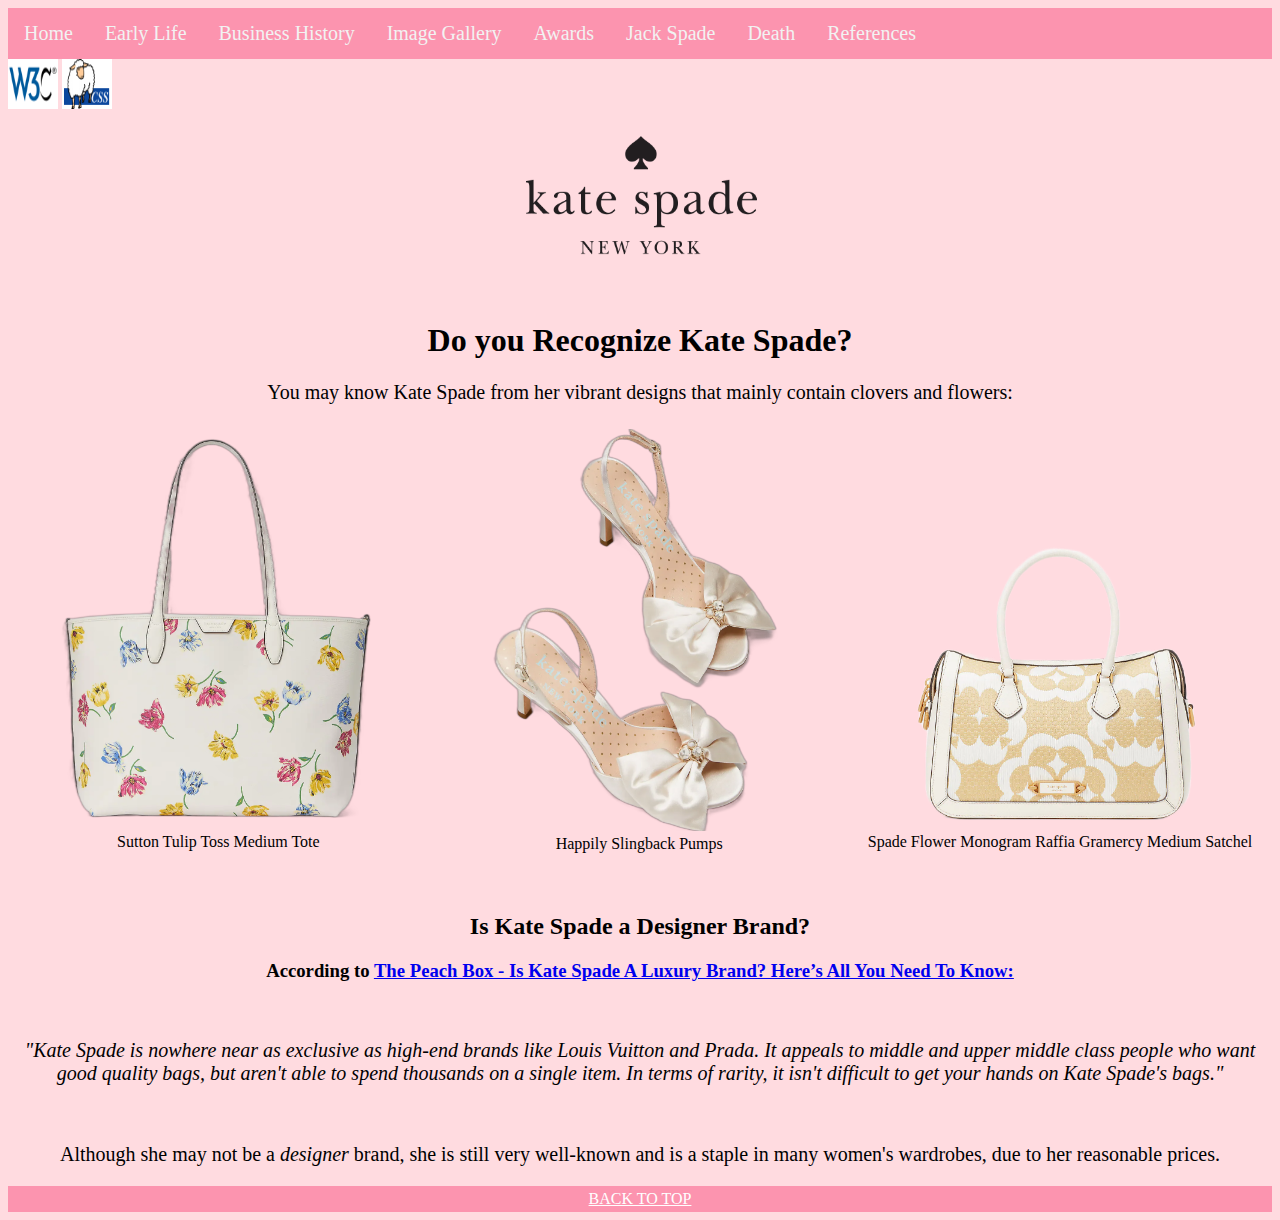
<file: index.html>
<!doctype html>
<html lang = "en">

	<head>
		<meta charset="UTF-8">
		<title> Kate Spade - Alina Serban </title>
		<link rel="stylesheet" href="projectstylesheet.css"> <!--Link to css-->
	</head>
	
	
	<body>
	
	<!--Top Bar Code-->
	<div class="topnav">
		<a href="index.html">Home</a>
		<a href="earlylife.html">Early Life</a>
		<a href="businesshistory.html">Business History</a>
		<a href="KSgallery.html">Image Gallery</a>
		<a href="awards.html">Awards</a>
		<a href="jackspade.html">Jack Spade</a>
		<a href="death.html">Death</a>
		<a href="KSreferences.html">References</a>
	</div>
	<!--End of Top Bar Code-->
	
	
	<!--Validator Links-->
		<a href="https://validator.w3.org/"><img src="w3c.png" alt="HTML validator" style="width:50px;height:50px;"></a>
		<a href="https://jigsaw.w3.org/css-validator/"><img src="css.png" alt="CSS validator" style="width:50px;height:50px;"></a>
	<!--End of Validator Links-->	
		
		
		<img src="logotitle.png" width = "290" height = "170" class="center"/> <!-- centers and displays logo image at top of page-->
		
		<br>
		<h1 id = #top>Do you Recognize Kate Spade?</h1>
		<p> You may know Kate Spade from her vibrant designs that mainly contain clovers and flowers:</p> <!-- assigning name attribute so that internal link at bottom of page brings the viewer back here-->
		
		<div class="row">
		<div class="column">
			<img src="katespadefloralbag.png" alt="Floral Bag" style="width:100%">
			<figcaption>Sutton Tulip Toss Medium Tote</figcaption>
		</div>
		<div class="column">
			<img src="katespadeshoes.png" alt="Shoes" style="width:100%">
			<figcaption>Happily Slingback Pumps</figcaption>
		</div>
		<div class="column">
			<img src="katespadepursee1.png" alt="Clover Purse" style="width:100%">
			<figcaption>Spade Flower Monogram Raffia Gramercy Medium Satchel</figcaption>
		</div>
		</div>
		<br>
		<br>
		
		<h2>Is Kate Spade a Designer Brand?</h2>
		<h3> According to <a href = "https://www.thepeachbox.com/blogs/fashion/is-kate-spade-a-luxury-brand">The Peach Box - Is Kate Spade A Luxury Brand? Here’s All You Need To Know:</a></h3>
		<br>
		
		<p><i>&quot;Kate Spade is nowhere near as exclusive as high-end brands like Louis Vuitton and Prada. It appeals to middle and upper middle class people who want good quality bags, but aren&apos;t able to spend thousands on a single item. In terms of rarity, it isn&apos;t difficult to get your hands on Kate Spade&apos;s bags.&quot;</i></p>
		<br>

		<p>Although she may not be a <i>designer</i> brand, she is still very well-known and is a staple in many women&apos;s wardrobes, due to her reasonable prices.</p>
		
		<a href="#top" class="highlight"> <!--adds to "highlight" class to format the same way as the other links, to keep the links consistent so that it is easier for viewer to navigate-->BACK TO TOP</a> <!-- internal link that brings viewer back to top of page--->
	</body>
</html>
</file>
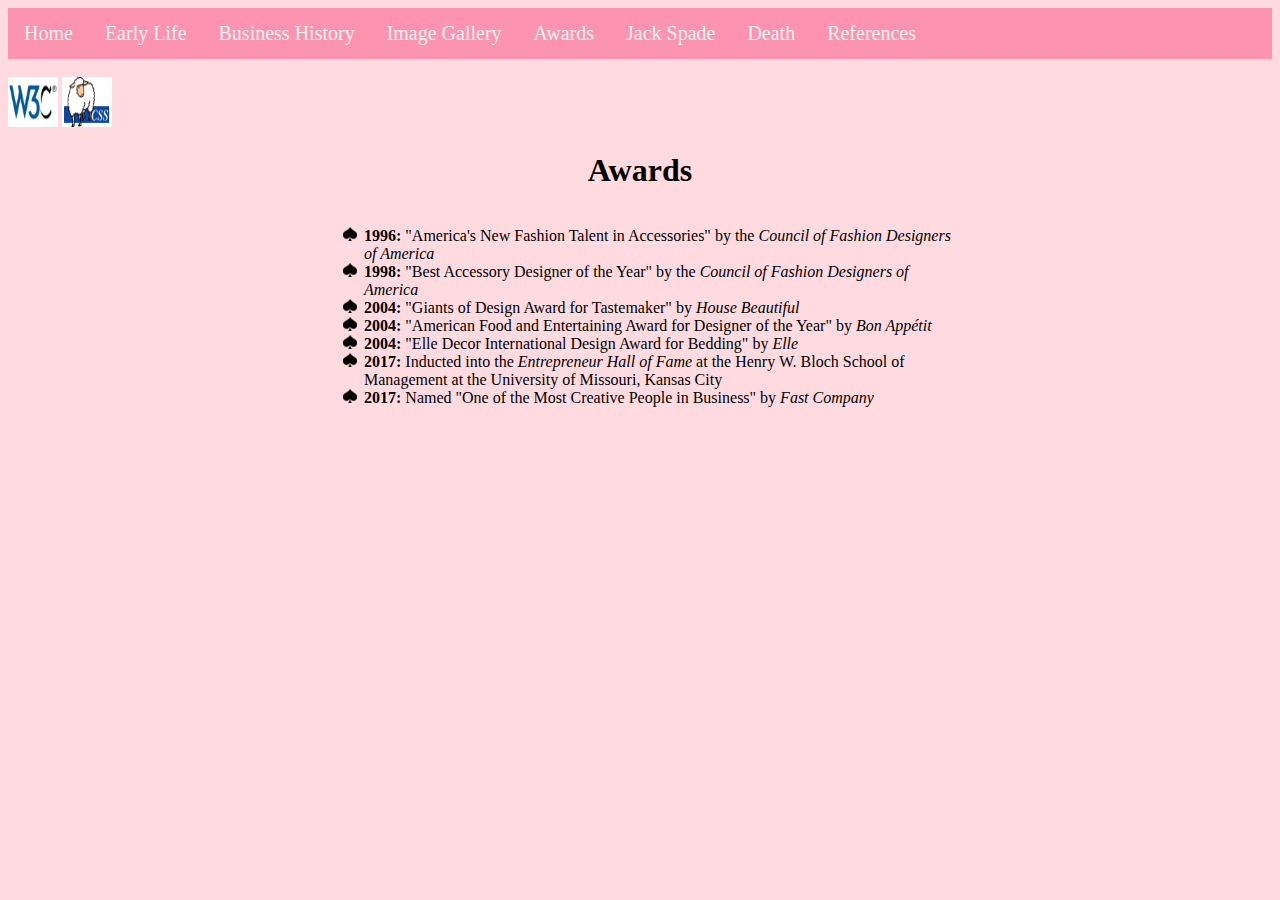
<file: awards.html>
<!doctype html>
<html lang = "en">

	<head>
		<meta charset="UTF-8">
		<title> Kate Spade - Awards</title>
		<link rel="stylesheet" href="projectstylesheet.css"> <!--Link to css-->
	</head>
	
	<body>
	<!--Top Bar Code-->
	<div class="topnav">
		<a href="index.html">Home</a>
		<a href="earlylife.html">Early Life</a>
		<a href="businesshistory.html">Business History</a>
		<a href="KSgallery.html">Image Gallery</a>
		<a href="awards.html">Awards</a>
		<a href="jackspade.html">Jack Spade</a>
		<a href="death.html">Death</a>
		<a href="KSreferences.html">References</a>
	</div>
	<br>
	<!--End of Top Bar Code-->
	
	
	<!--Validator Links-->
		<a href="https://validator.w3.org/"><img src="w3c.png" alt="HTML validator" style="width:50px;height:50px;"></a>
		<a href="https://jigsaw.w3.org/css-validator/"><img src="css.png" alt="CSS validator" style="width:50px;height:50px;"></a>
	<!--End of Validator Links-->
	
	<h1>Awards</h1>
	<div class = "list">
		<ul style="list-style-image: url(spade.png)"> <!-- turns bullet points into spades-->
			<li><b>1996:</b> &quot;America's New Fashion Talent in Accessories&quot; by the <i>Council of Fashion Designers of America</i></li>
			<li><b>1998:</b> &quot;Best Accessory Designer of the Year&quot; by the <i>Council of Fashion Designers of America</i></li>
			<li><b>2004:</b> &quot;Giants of Design Award for Tastemaker&quot; by <i>House Beautiful</i></li>
			<li><b>2004:</b> &quot;American Food and Entertaining Award for Designer of the Year&quot; by <i>Bon Appétit</i></li>
			<li><b>2004:</b> &quot;Elle Decor International Design Award for Bedding&quot; by <i>Elle</i></li>
			<li><b>2017:</b> Inducted into the <i>Entrepreneur Hall of Fame</i> at the Henry W. Bloch School of Management at the University of Missouri, Kansas City</li>
			<li><b>2017:</b> Named &quot;One of the Most Creative People in Business&quot; by <i>Fast Company</i></li>
		</ul>
	</div>
	</body>
</html>
</file>
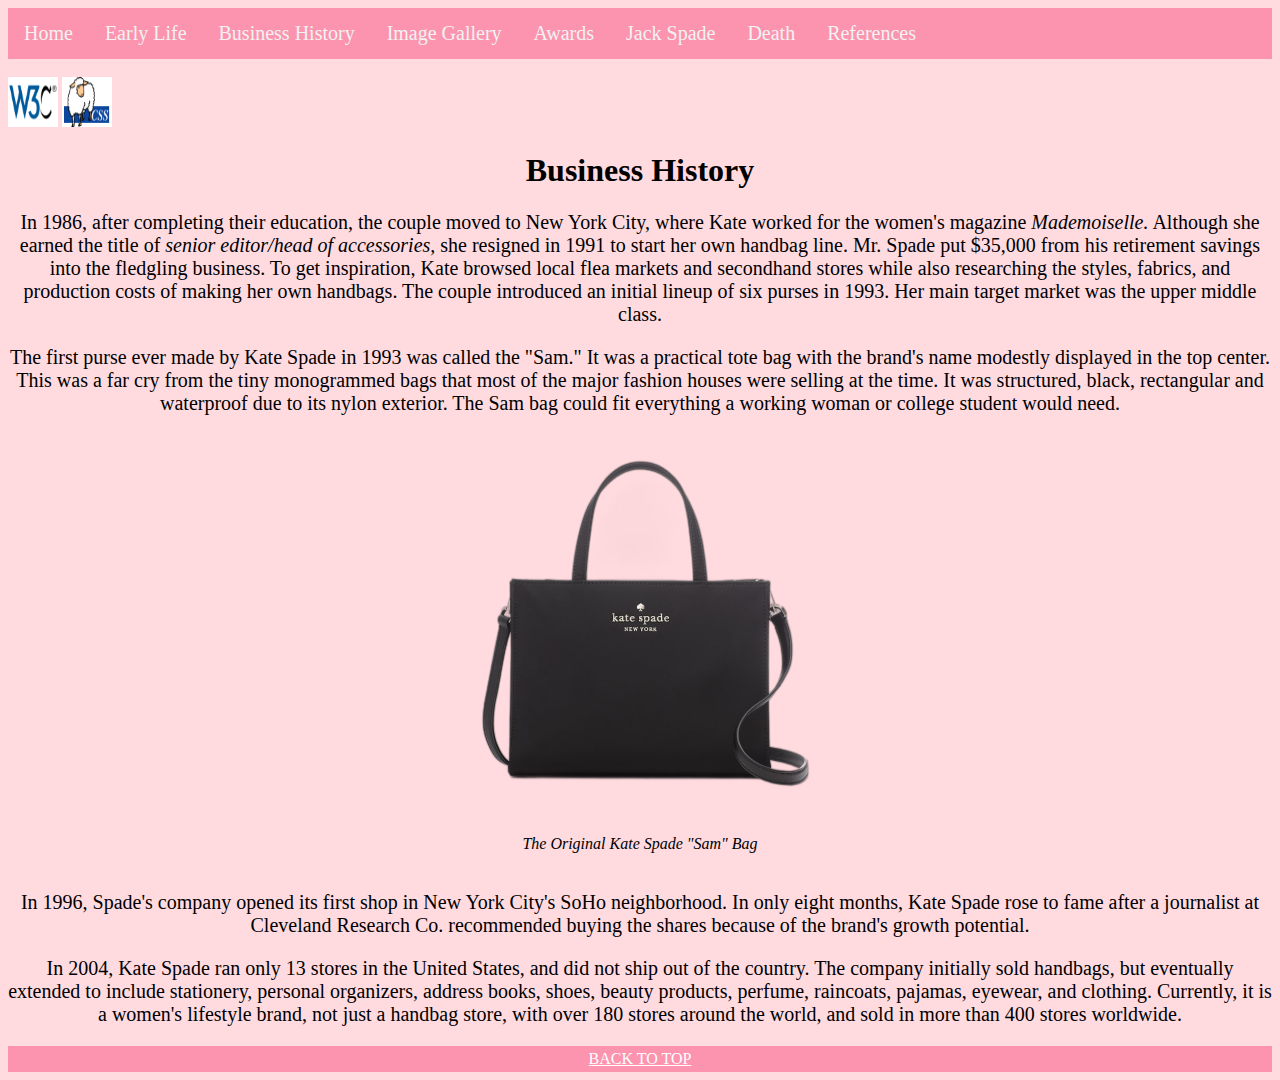
<file: businesshistory.html>
<!doctype html>
<html lang = "en">

	<head>
		<meta charset="UTF-8">
		<title> Kate Spade - Business History</title>
		<link rel="stylesheet" href="projectstylesheet.css"> <!--Link to css-->
	</head>
	
	<body>
	<!--Top Bar Code-->
	<div class="topnav">
		<a href="index.html">Home</a>
		<a href="earlylife.html">Early Life</a>
		<a href="businesshistory.html">Business History</a>
		<a href="KSgallery.html">Image Gallery</a>
		<a href="awards.html">Awards</a>
		<a href="jackspade.html">Jack Spade</a>
		<a href="death.html">Death</a>
		<a href="KSreferences.html">References</a>
	</div>
	<br>
	<!--End of Top Bar Code-->
	
	
	<!--Validator Links-->
		<a href="https://validator.w3.org/"><img src="w3c.png" alt="HTML validator" style="width:50px;height:50px;"></a>
		<a href="https://jigsaw.w3.org/css-validator/"><img src="css.png" alt="CSS validator" style="width:50px;height:50px;"></a>
	<!--End of Validator Links-->
	
	<h1>Business History</h1>
	<p>In 1986, after completing their education, the couple moved to New York City, where Kate worked for the women&apos;s magazine <i>Mademoiselle.</i> Although she earned the title of <i>senior editor/head of accessories,</i> she resigned in 1991 to start her own handbag line. Mr. Spade put &dollar;35,000 from his retirement savings into the fledgling business. To get inspiration, Kate browsed local flea markets and secondhand stores while also researching the styles, fabrics, and production costs of making her own handbags. The couple introduced an initial lineup of six purses in 1993. Her main target market was the upper middle class.</p>
		
	<p>The first purse ever made by Kate Spade in 1993 was called the &quot;Sam.&quot; It was a practical tote bag with the brand&apos;s name modestly displayed in the top center. This was a far cry from the tiny monogrammed bags that most of the major fashion houses were selling at the time. It was structured, black, rectangular and waterproof due to its nylon exterior. The Sam bag could fit everything a working woman or college student would need.</p>
		
	<img src="sambag.png" alt="Sam Bag" width= 400 height=400 class = "center">
	<figcaption><i>The Original Kate Spade &quot;Sam&quot; Bag</i></figcaption>
	<br>
		
	<p>In 1996, Spade&apos;s company opened its first shop in New York City&apos;s SoHo neighborhood. In only eight months, Kate Spade rose to fame after a journalist at Cleveland Research Co. recommended buying the shares because of the brand&apos;s growth potential.</p>
		
	<p>In 2004, Kate Spade ran only 13 stores in the United States, and did not ship out of the country. The company initially sold handbags, but eventually extended to include stationery, personal organizers, address books, shoes, beauty products, perfume, raincoats, pajamas, eyewear, and clothing. Currently, it is a women&apos;s lifestyle brand, not just a handbag store, with over 180 stores around the world, and sold in more than 400 stores worldwide.</p>
	
	<a href="#top" class="highlight">BACK TO TOP</a> <!-- internal link that brings viewer back to top of page--->
	</body>
</html>
</file>
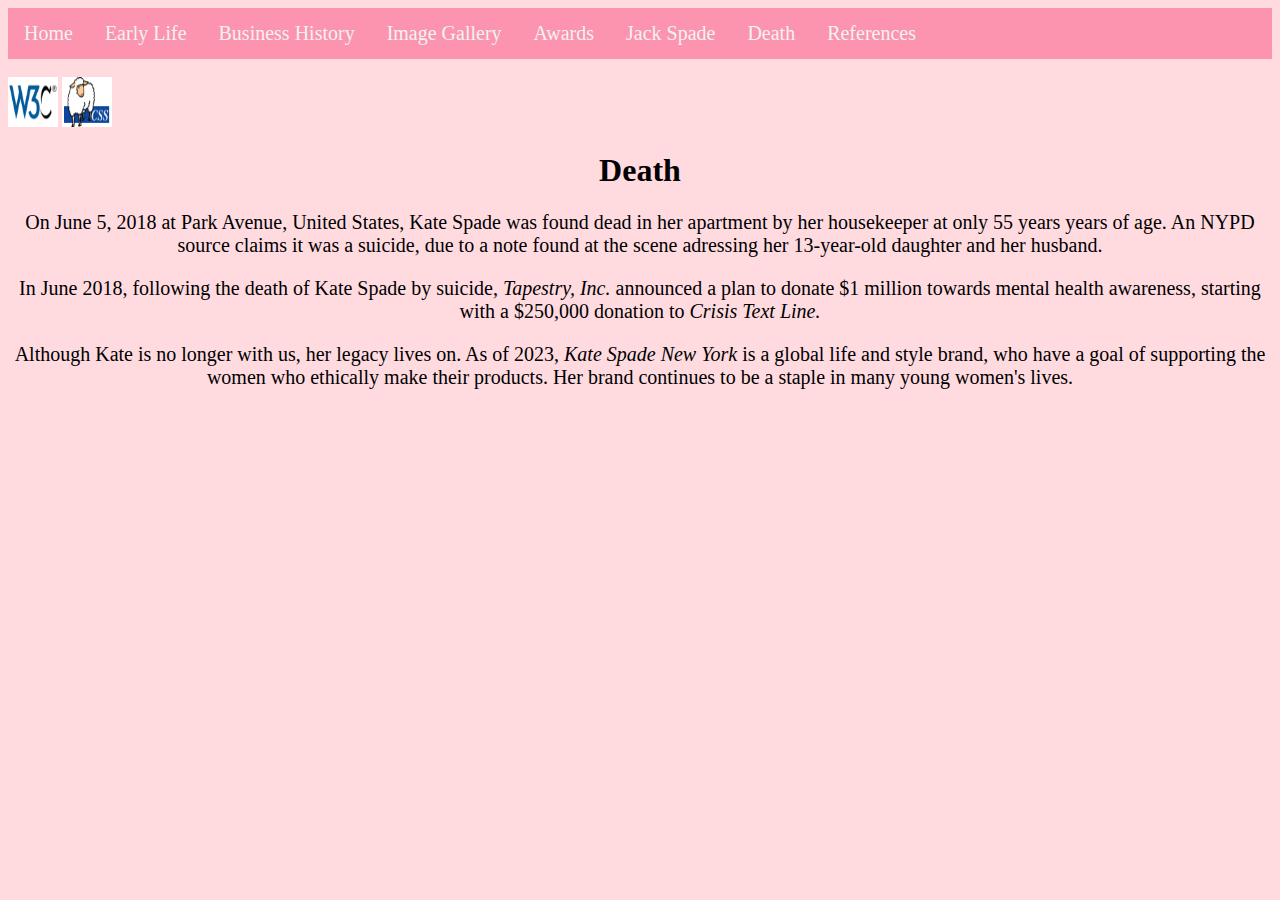
<file: death.html>
<!doctype html>
<html lang = "en">

	<head>
		<meta charset="UTF-8">
		<title> Kate Spade - Death</title>
		<link rel="stylesheet" href="projectstylesheet.css"> <!--Link to css-->
	</head>
	
	<body>
	<!--Top Bar Code-->
	<div class="topnav">
		<a href="index.html">Home</a>
		<a href="earlylife.html">Early Life</a>
		<a href="businesshistory.html">Business History</a>
		<a href="KSgallery.html">Image Gallery</a>
		<a href="awards.html">Awards</a>
		<a href="jackspade.html">Jack Spade</a>
		<a href="death.html">Death</a>
		<a href="KSreferences.html">References</a>
	</div>
	<br>
	<!--End of Top Bar Code-->
	
	
	<!--Validator Links-->
		<a href="https://validator.w3.org/"><img src="w3c.png" alt="HTML validator" style="width:50px;height:50px;"></a>
		<a href="https://jigsaw.w3.org/css-validator/"><img src="css.png" alt="CSS validator" style="width:50px;height:50px;"></a>
	<!--End of Validator Links-->
	
	<h1>Death</h1>
	<p>On June 5, 2018 at Park Avenue, United States, Kate Spade was found dead in her apartment by her housekeeper at only 55 years years of age. An NYPD source claims it was a suicide, due to a note found at the scene adressing her 13-year-old daughter and her husband. </p>
		
	<p>In June 2018, following the death of Kate Spade by suicide, <i>Tapestry, Inc.</i> announced a plan to donate $1 million towards mental health awareness, starting with a &dollar;250,000 donation to <i>Crisis Text Line.</i></p>
		
	<p>Although Kate is no longer with us, her legacy lives on. As of 2023, <i>Kate Spade New York</i> is a global life and style brand, who have a goal of supporting the women who ethically make their products. Her brand continues to be a staple in many young women&apos;s lives.</p>
	</body>
</html>
</file>
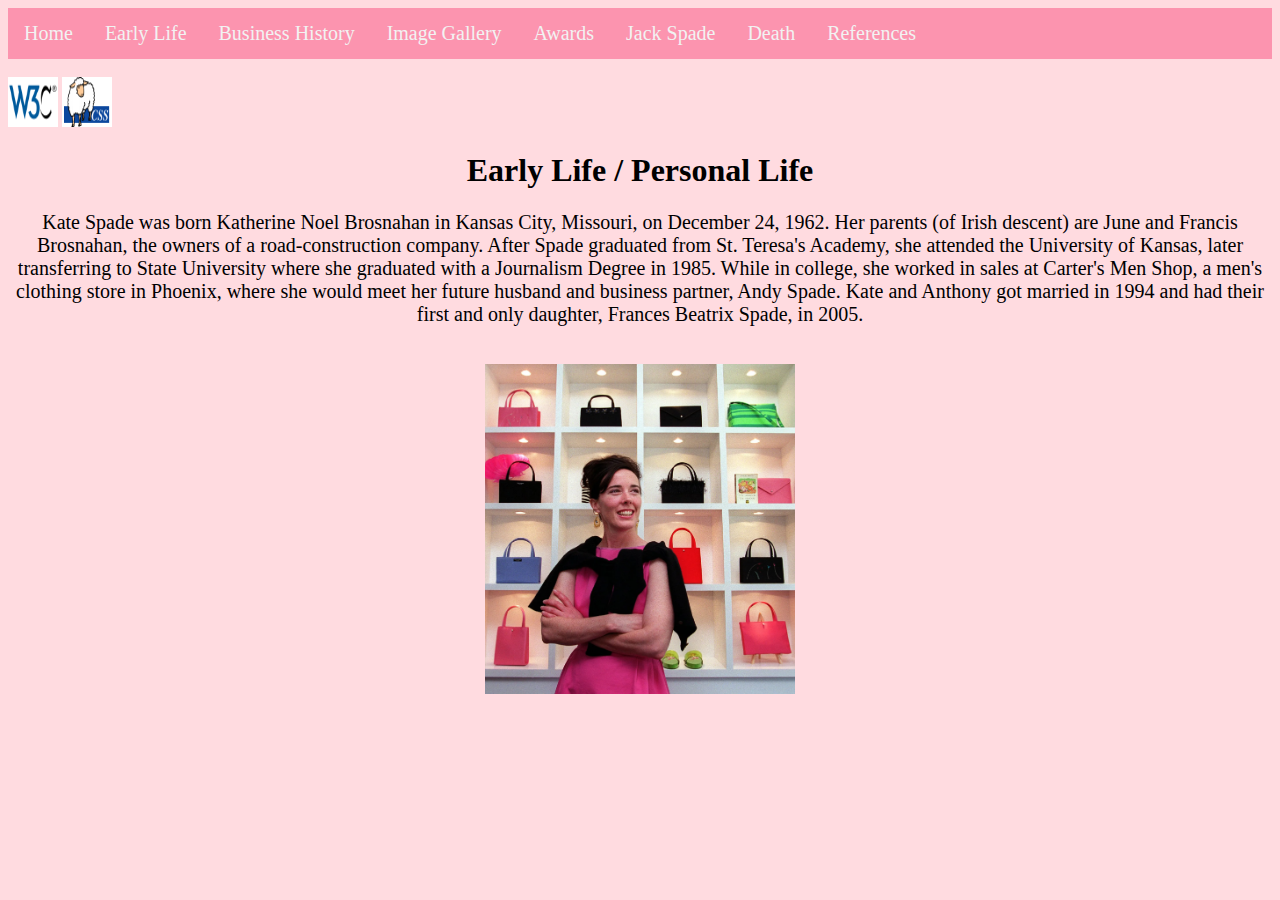
<file: earlylife.html>
<!doctype html>
<html lang = "en">

	<head>
		<meta charset="UTF-8">
		<title> Kate Spade - Early Life</title>
		<link rel="stylesheet" href="projectstylesheet.css"> <!--Link to css-->
	</head>
	
	<body>
	<!--Top Bar Code-->
	<div class="topnav">
		<a href="index.html">Home</a>
		<a href="earlylife.html">Early Life</a>
		<a href="businesshistory.html">Business History</a>
		<a href="KSgallery.html">Image Gallery</a>
		<a href="awards.html">Awards</a>
		<a href="jackspade.html">Jack Spade</a>
		<a href="death.html">Death</a>
		<a href="KSreferences.html">References</a>
	</div>
	<br>
	<!--End of Top Bar Code-->
	
	
	<!--Validator Links-->
		<a href="https://validator.w3.org/"><img src="w3c.png" alt="HTML validator" style="width:50px;height:50px;"></a>
		<a href="https://jigsaw.w3.org/css-validator/"><img src="css.png" alt="CSS validator" style="width:50px;height:50px;"></a>
	<!--End of Validator Links-->
		
		
	<h1>Early Life / Personal Life</h1>
		
	<p>Kate Spade was born Katherine Noel Brosnahan in Kansas City, Missouri, on December 24, 1962. Her parents (of Irish descent) are June and Francis Brosnahan, the owners of a road-construction company. After Spade graduated from St. Teresa&apos;s Academy, she attended the University of Kansas, later transferring to State University where she graduated with a Journalism Degree in 1985. While in college, she worked in sales at Carter&apos;s Men Shop, a men&apos;s clothing store in Phoenix, where she would meet her future husband and business partner, Andy Spade. Kate and Anthony got married in 1994 and had their first and only daughter, Frances Beatrix Spade, in 2005.</p>
	<br>
	<img src="katespadeimage.jpg" alt="Kate Spade in front of flowers" width = 310 height = 330 class = "center"/>
	</body>
</html>
</file>
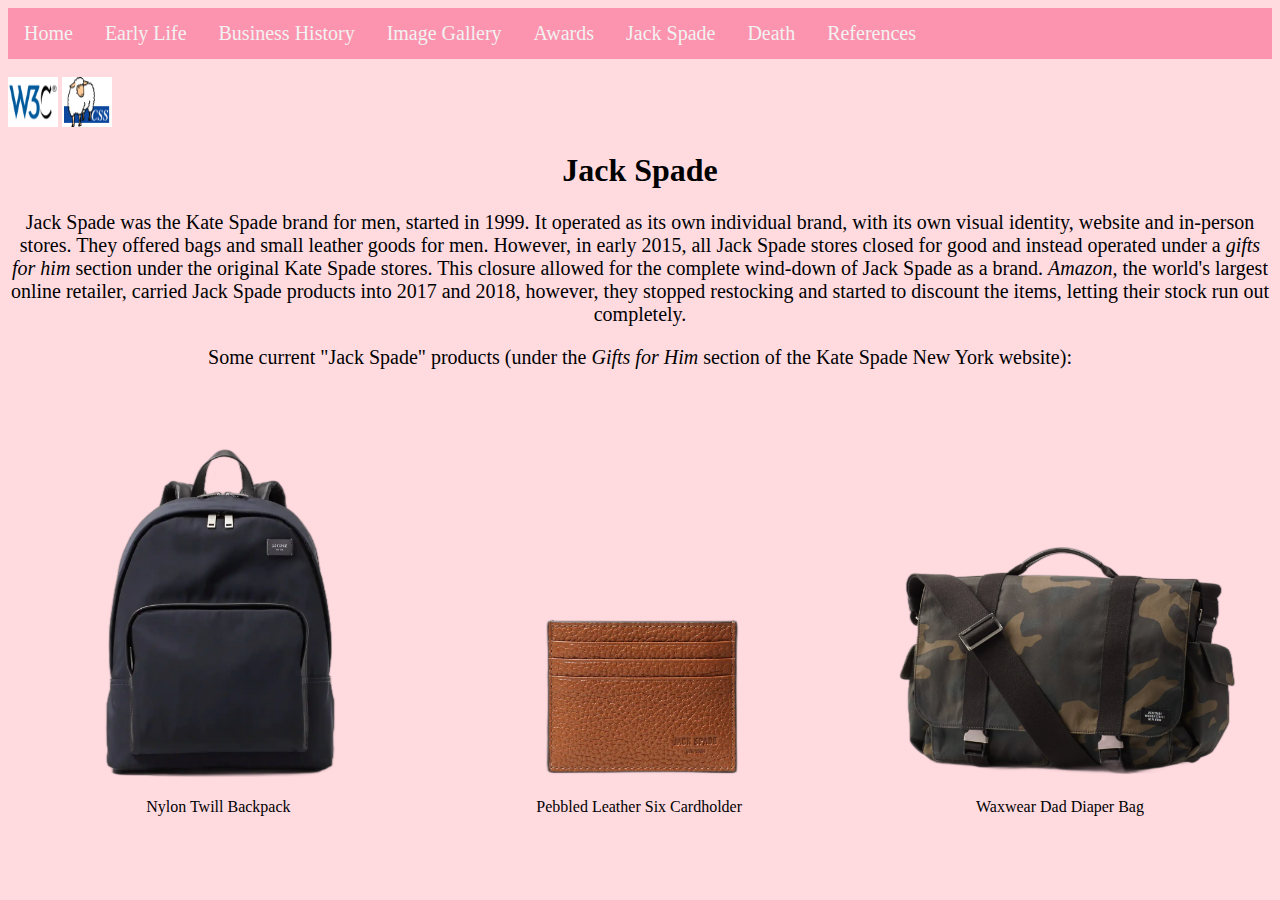
<file: jackspade.html>
<!doctype html>
<html lang = "en">

	<head>
		<meta charset="UTF-8">
		<title> Kate Spade - Jack Spade</title>
		<link rel="stylesheet" href="projectstylesheet.css"> <!--Link to css-->
	</head>
	
	<body>
	<!--Top Bar Code-->
	<div class="topnav">
		<a href="index.html">Home</a>
		<a href="earlylife.html">Early Life</a>
		<a href="businesshistory.html">Business History</a>
		<a href="KSgallery.html">Image Gallery</a>
		<a href="awards.html">Awards</a>
		<a href="jackspade.html">Jack Spade</a>
		<a href="death.html">Death</a>
		<a href="KSreferences.html">References</a>
	</div>
	<br>
	<!--End of Top Bar Code-->
	
	
	<!--Validator Links-->
		<a href="https://validator.w3.org/"><img src="w3c.png" alt="HTML validator" style="width:50px;height:50px;"></a>
		<a href="https://jigsaw.w3.org/css-validator/"><img src="css.png" alt="CSS validator" style="width:50px;height:50px;"></a>
	<!--End of Validator Links-->
	
	<h1>Jack Spade</h1>
	<p>Jack Spade was the Kate Spade brand for men, started in 1999. It operated as its own individual brand, with its own visual identity, website and in-person stores. They offered bags and small leather goods for men. However, in early 2015, all Jack Spade stores closed for good and instead operated under a <i>gifts for him</i> section under the original Kate Spade stores. This closure allowed for the complete wind-down of Jack Spade as a brand. <i>Amazon,</i> the world's largest online retailer, carried Jack Spade products into 2017 and 2018, however, they stopped restocking and started to discount the items, letting their stock run out completely.</p>
		
	<p>Some current &quot;Jack Spade&quot; products (under the <i>Gifts for Him</i> section of the Kate Spade New York website):</p>
		
		<div class="row">
		<div class="column">
			<img src="jackspadebackpack.png" alt="Nylon Twill Backpack" style="width:100%">
			<figcaption>Nylon Twill Backpack</p>
		</div>
		<div class="column">
			<img src="jackspadewallet.png" alt="Pebbled Leather Six Cardholder" style="width:100%">
			<figcaption>Pebbled Leather Six Cardholder</p>
		</div>
		<div class="column">
			<img src="jackspadeduffelbag.png" alt="Waxwear Dad Diaper Bag" style="width:100%">
			<figcaption>Waxwear Dad Diaper Bag</figcaption>
		</div>
		</div>
	</body>
</html>
</file>
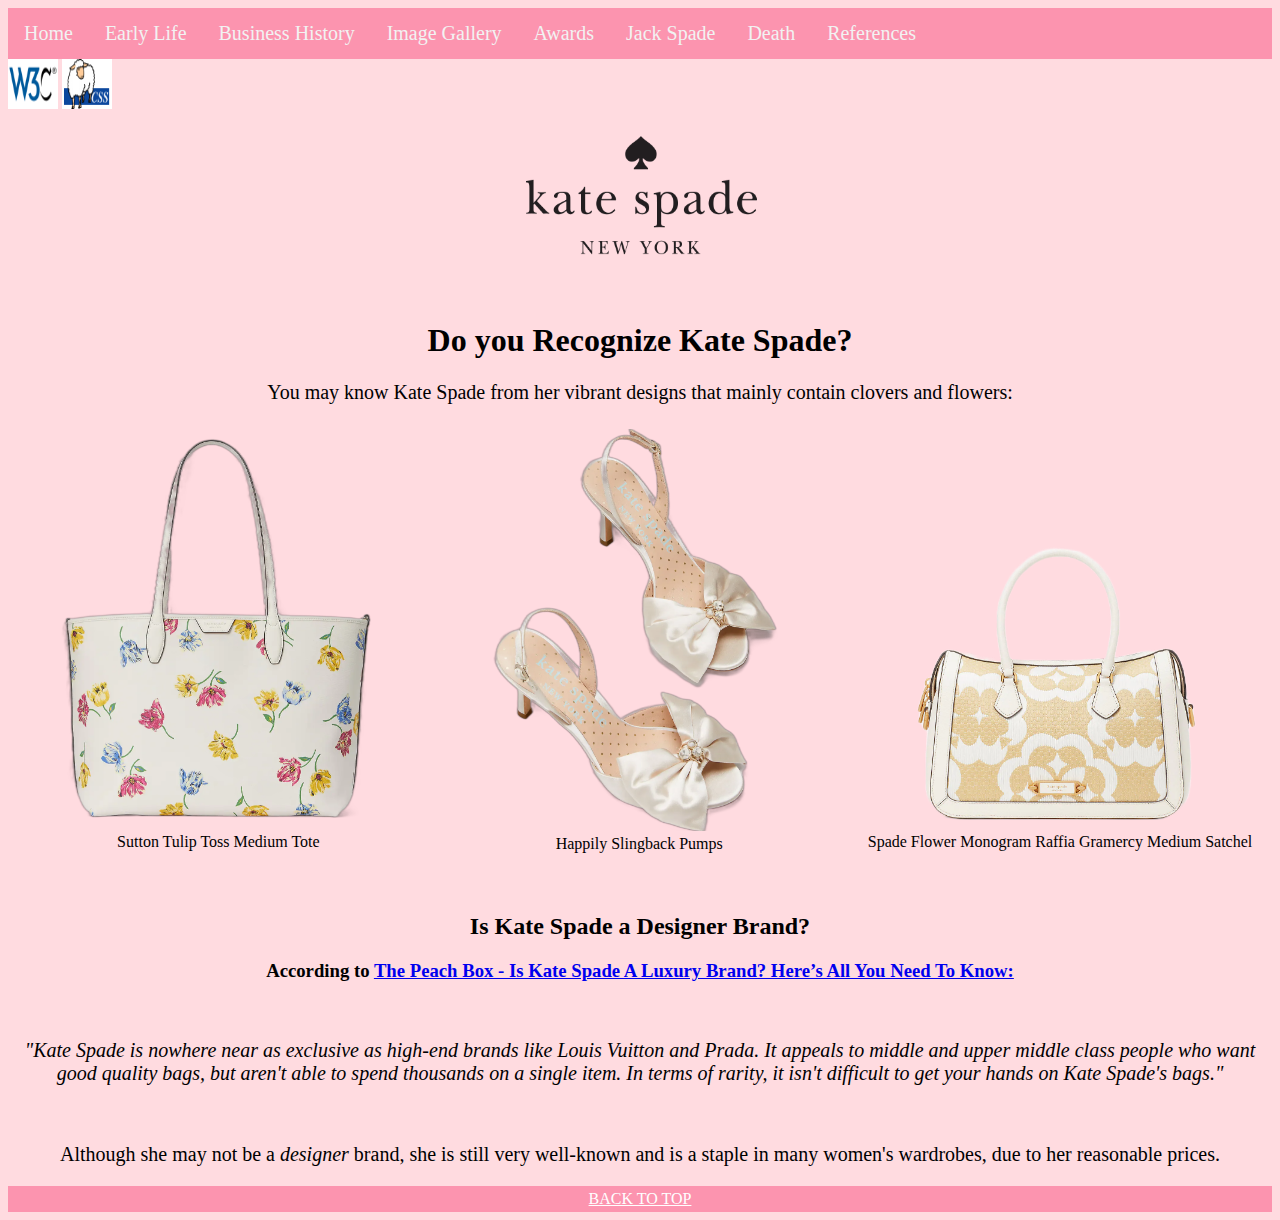
<file: katespade.html>
<!doctype html>
<html lang = "en">

	<head>
		<meta charset="UTF-8">
		<title> Kate Spade - Alina Serban </title>
		<link rel="stylesheet" href="projectstylesheet.css"> <!--Link to css-->
	</head>
	
	
	<body>
	
	<!--Top Bar Code-->
	<div class="topnav">
		<a href="katespade.html">Home</a>
		<a href="earlylife.html">Early Life</a>
		<a href="businesshistory.html">Business History</a>
		<a href="KSgallery.html">Image Gallery</a>
		<a href="awards.html">Awards</a>
		<a href="jackspade.html">Jack Spade</a>
		<a href="death.html">Death</a>
		<a href="KSreferences.html">References</a>
	</div>
	<!--End of Top Bar Code-->
	
	
	<!--Validator Links-->
		<a href="https://validator.w3.org/"><img src="w3c.png" alt="HTML validator" style="width:50px;height:50px;"></a>
		<a href ="https://jigsaw.w3.org/css-validator/"><img src="css.png" alt="CSS validator" style="width:50px;height:50px;"></a>
	<!--End of Validator Links-->	
		
		
		<img src="logotitle.png" width = "290" height = "170" class="center"/> <!-- centers and displays logo image at top of page-->
		
		<br>
		<h1 id = #top>Do you Recognize Kate Spade?</h1>
		<p> You may know Kate Spade from her vibrant designs that mainly contain clovers and flowers:</p> <!-- assigning name attribute so that internal link at bottom of page brings the viewer back here-->
		
		<div class="row">
		<div class="column">
			<img src="katespadefloralbag.png" alt="Floral Bag" style="width:100%">
			<figcaption>Sutton Tulip Toss Medium Tote</figcaption>
		</div>
		<div class="column">
			<img src="katespadeshoes.png" alt="Shoes" style="width:100%">
			<figcaption>Happily Slingback Pumps</figcaption>
		</div>
		<div class="column">
			<img src="katespadepursee1.png" alt="Clover Purse" style="width:100%">
			<figcaption>Spade Flower Monogram Raffia Gramercy Medium Satchel</figcaption>
		</div>
		</div>
		<br>
		<br>
		
		<h2>Is Kate Spade a Designer Brand?</h2>
		<h3> According to <a href = "https://www.thepeachbox.com/blogs/fashion/is-kate-spade-a-luxury-brand">The Peach Box - Is Kate Spade A Luxury Brand? Here’s All You Need To Know:</a></h3>
		<br>
		
		<p><i>&quot;Kate Spade is nowhere near as exclusive as high-end brands like Louis Vuitton and Prada. It appeals to middle and upper middle class people who want good quality bags, but aren&apos;t able to spend thousands on a single item. In terms of rarity, it isn&apos;t difficult to get your hands on Kate Spade&apos;s bags.&quot;</i></p>
		<br>

		<p>Although she may not be a <i>designer</i> brand, she is still very well-known and is a staple in many women&apos;s wardrobes, due to her reasonable prices.</p>
		
		<a href="#top" class="highlight"> <!--adds to "highlight" class to format the same way as the other links, to keep the links consistent so that it is easier for viewer to navigate-->BACK TO TOP</a> <!-- internal link that brings viewer back to top of page--->
	</body>
</html>
</file>
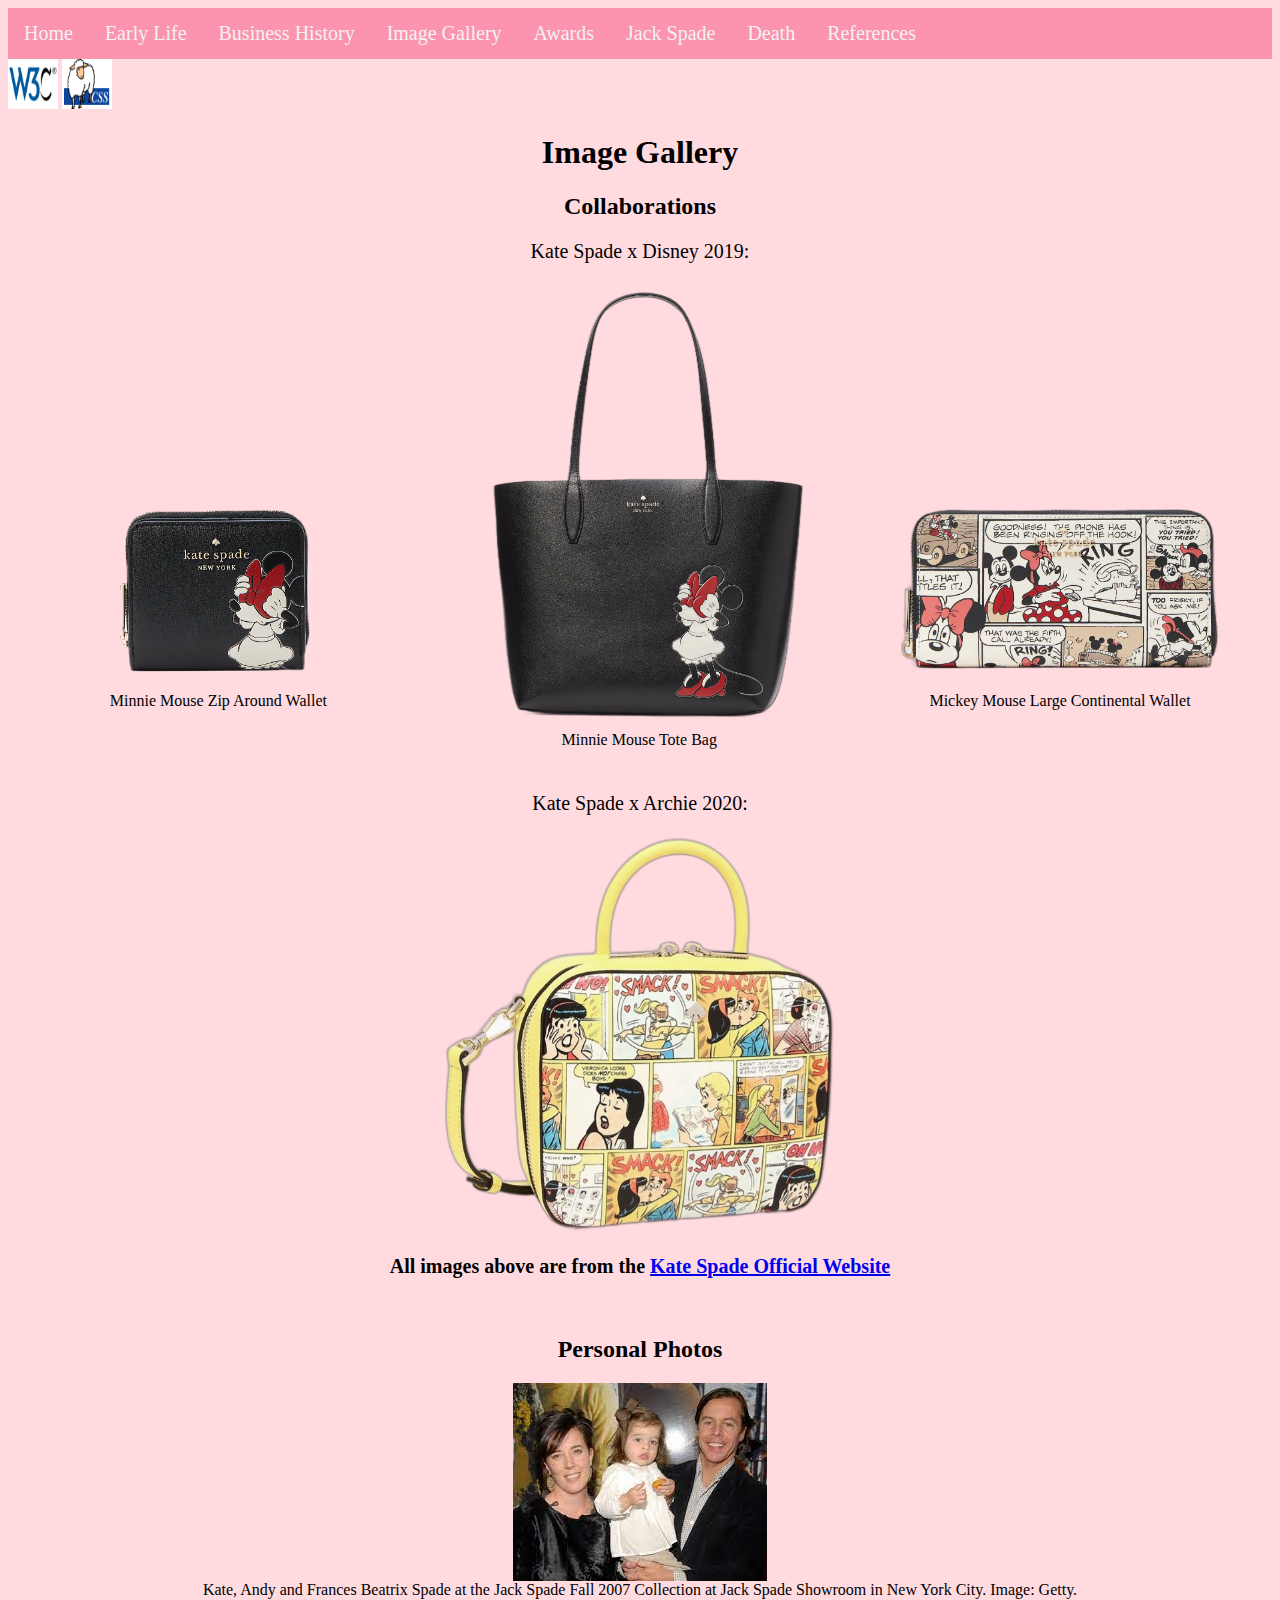
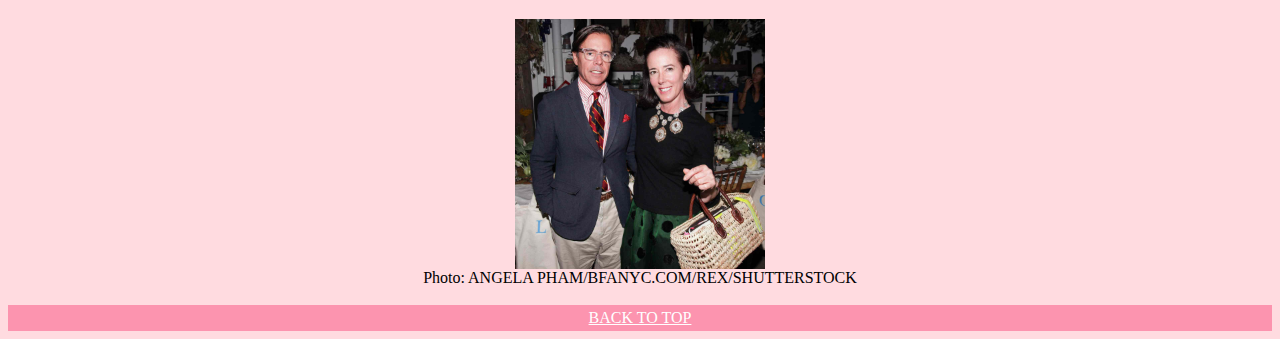
<file: KSgallery.html>
<!doctype html>
<html lang = "en">
	
	<head>
		<meta charset="UTF-8">
		<title> Kate Spade - Gallery</title>
		<link rel="stylesheet" href="projectstylesheet.css"> <!--Links same css as main page-->
	</head>
	
	
	<body>
	
	<!--Top Bar Code-->
	<div class="topnav">
		<a href="index.html">Home</a>
		<a href="earlylife.html">Early Life</a>
		<a href="businesshistory.html">Business History</a>
		<a href="KSgallery.html">Image Gallery</a>
		<a href="awards.html">Awards</a>
		<a href="jackspade.html">Jack Spade</a>
		<a href="death.html">Death</a>
		<a href="KSreferences.html">References</a>
	</div>
	<!--End of Top Bar Code-->
	
	
	<!--Validator Links-->
		<a href="https://validator.w3.org/"><img src="w3c.png" alt="HTML validator" style="width:50px;height:50px;"></a>
		<a href="https://jigsaw.w3.org/css-validator/"><img src="css.png" alt="CSS validator" style="width:50px;height:50px;"></a>
	<!--End of Validator Links-->
	<br>
	
	<h1>Image Gallery</h1>
	
	
	<h2>Collaborations</h2>
	
	<p>Kate Spade x Disney 2019:</p>
		<div class="row">
		<div class="column">
			<img src="katespadedisneywallet1.png" alt="Disney Wallet 1" style="width:100%">
			<figcaption>Minnie Mouse Zip Around Wallet</figcaption>
		</div>
		<div class="column">
			<img src="katespadedisneypurse.png" alt="Disney Purse" style="width:100%">
			<figcaption>Minnie Mouse Tote Bag</figcaption>
		</div>
		<div class="column">
			<img src="katespadedisneywallet2.png" alt="Disney Wallet 2" style="width:100%">
			<figcaption>Mickey Mouse Large Continental Wallet</figcaption>
		</div>
		</div>
		<br>
		
	<p>Kate Spade x Archie 2020:</p>
	<img src="archiebag.png" alt="Archie Bag" width= 400 height=400 class = "center">
		
	<p><b>All images above are from the <a href = "https://www.katespade.com/">Kate Spade Official Website</a></b></p>
	<br>
		
		
	<h2>Personal Photos</h2>
	<img src="kateandyfrances.jpg" alt="Kate Spade and Family" class = "center">
	<figcaption>Kate, Andy and Frances Beatrix Spade at the Jack Spade Fall 2007 Collection at Jack Spade Showroom in New York City. Image: Getty. </p>
	<img src = "katespadehusband.jpg" alt = "Kate Spade and Husband" class = "center" width = "250" height = "250">Photo: ANGELA PHAM/BFANYC.COM/REX/SHUTTERSTOCK
	<br>
	<br>
		
	<a href="#top" class="highlight"> <!--adds to "highlight" class to format the same way as the other links, to keep the links consistent so that it is easier for viewer to navigate-->BACK TO TOP</a> <!-- internal link that brings viewer back to top of page--->
	</body>
</html>
</file>
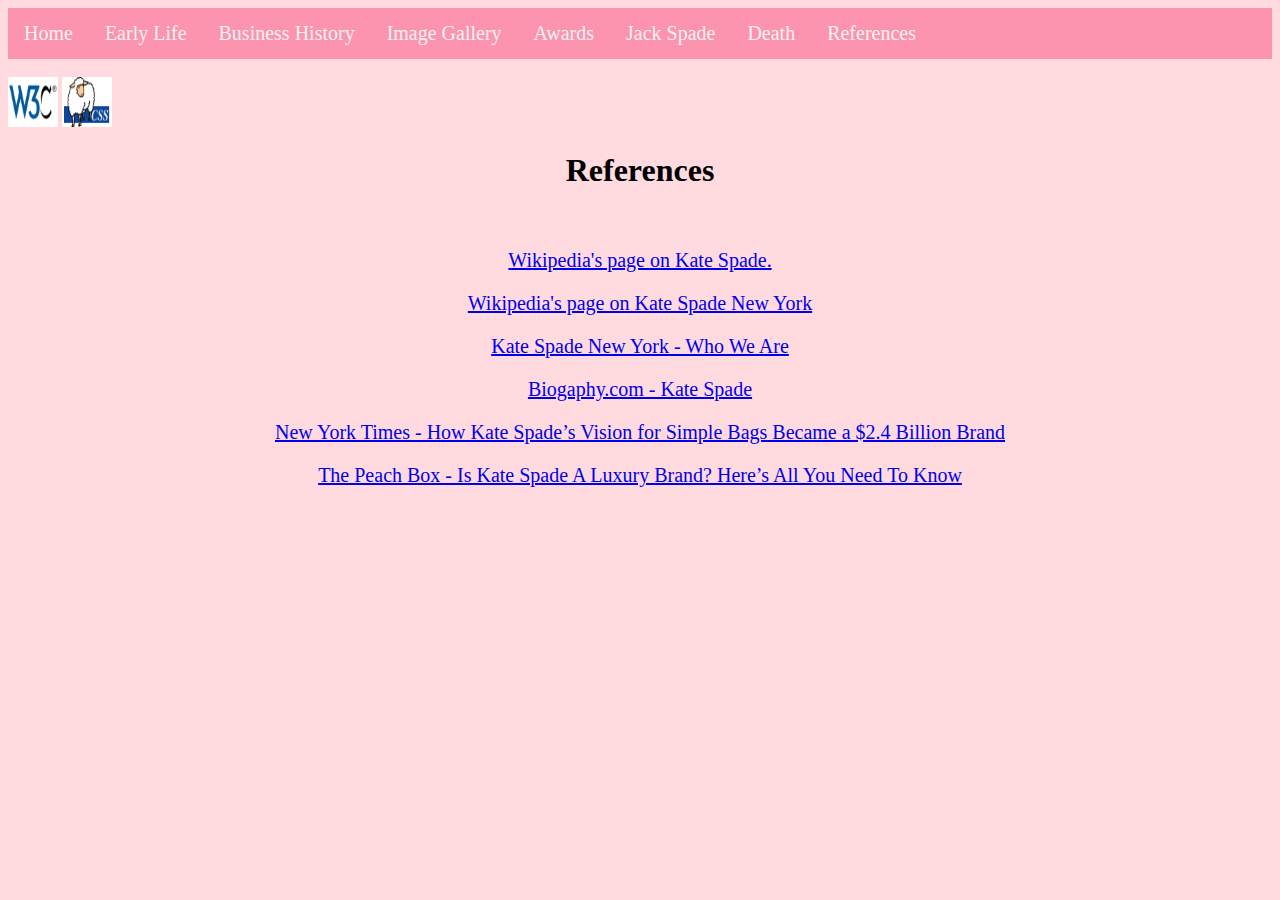
<file: KSreferences.html>
<!doctype html>
<html lang = "en">
	
	<head>
		<meta charset="UTF-8">
		<title> Kate Spade - References</title>
		<link rel="stylesheet" href="projectstylesheet.css"> <!-- Links same css as main page-->
	</head>
	
	
	<body>
	<!--Top Bar Code-->
	<div class="topnav">
		<a href="index.html">Home</a>
		<a href="earlylife.html">Early Life</a>
		<a href="businesshistory.html">Business History</a>
		<a href="KSgallery.html">Image Gallery</a>
		<a href="awards.html">Awards</a>
		<a href="jackspade.html">Jack Spade</a>
		<a href="death.html">Death</a>
		<a href="KSreferences.html">References</a>
	</div>
	<br>
	<!--End of Top Bar Code-->
	
	
	<!--Validator Links-->
		<a href="https://validator.w3.org/"><img src="w3c.png" alt="HTML validator" style="width:50px;height:50px;"></a>
		<a href="https://jigsaw.w3.org/css-validator/"><img src="css.png" alt="CSS validator" style="width:50px;height:50px;"></a>
	<!--End of Validator Links-->	
		
		<h1> References</h1> 
		<br>
		<p><a href = "https://en.wikipedia.org/wiki/Kate_Spade">Wikipedia's page on Kate Spade. </a></p>
		<p><a href = "https://en.wikipedia.org/wiki/Kate_Spade_New_York">Wikipedia's page on Kate Spade New York</a></p>
		<p><a href = "https://www.katespade.com/who-we-are">Kate Spade New York - Who We Are</a></p>
		<p><a href = "https://www.biography.com/history-culture/kate-spade">Biogaphy.com - Kate Spade</a></p>
		<p><a href = "https://www.nytimes.com/2018/06/05/business/kate-spade-handbag-brand-history.html">New York Times - How Kate Spade’s Vision for Simple Bags Became a $2.4 Billion Brand</a></p>
		<p><a href = "https://www.thepeachbox.com/blogs/fashion/is-kate-spade-a-luxury-brand">The Peach Box - Is Kate Spade A Luxury Brand? Here’s All You Need To Know</a></p>
	</body>
</html>
</file>
<file: projectstylesheet.css>
/* Centers text and changes font*/ 
h1, h2, h3, h4 
{
	text-align:center;
	font-family: "garamond"
}

/* changes background colour*/
body 
{
	background-color:#ffdbe0;
}

/*centers logo at top*/
.center
{
	display: block;
    margin-left: auto;
    margin-right: auto;
}

/*centers text*/
p
{
	text-align:center;
	font-family: "garamond";
	font-size: 20px;
}

/*aligns 3 images nicely on page*/
.column 
{
	float: left;
	width: 32.5%;
	padding: 5px;
}

.row::after 
{
	content: "";
	clear: both;
	display: table;
}

/*centers list and aligns bullets in one straight line*/
.list
{
	display: inline-block;
	margin-left: 50%;
	transform: translateX(-50%);
}

/*changes font of figure caption and centers caption with figure*/
figcaption
{
	font-family: "garamond";
	text-align:center;
}

/*adds highlight to links on main page*/
.highlight
{
	text-align: center;
	display: block;
	font-family: "garamond";
	padding: .25em 0;
	background: #fc94af;
	color: #ffffff;
}

/*The following is for the top bar*/

/* Add a black background color to the top navigation */
.topnav 
{
  background-color: #fc94af;
  overflow: hidden;
}

/* Style the links inside the navigation bar */
.topnav a
{
  float: left;
  color: #f2f2f2;
  text-align: center;
  padding: 14px 16px;
  text-decoration: none;
  font-family: "garamond";
  font-size: 20px;
}

/* Change the color of links on hover */
.topnav a:hover 
{
  background-color: #fb6080;
  color: pink;
}
</file>
